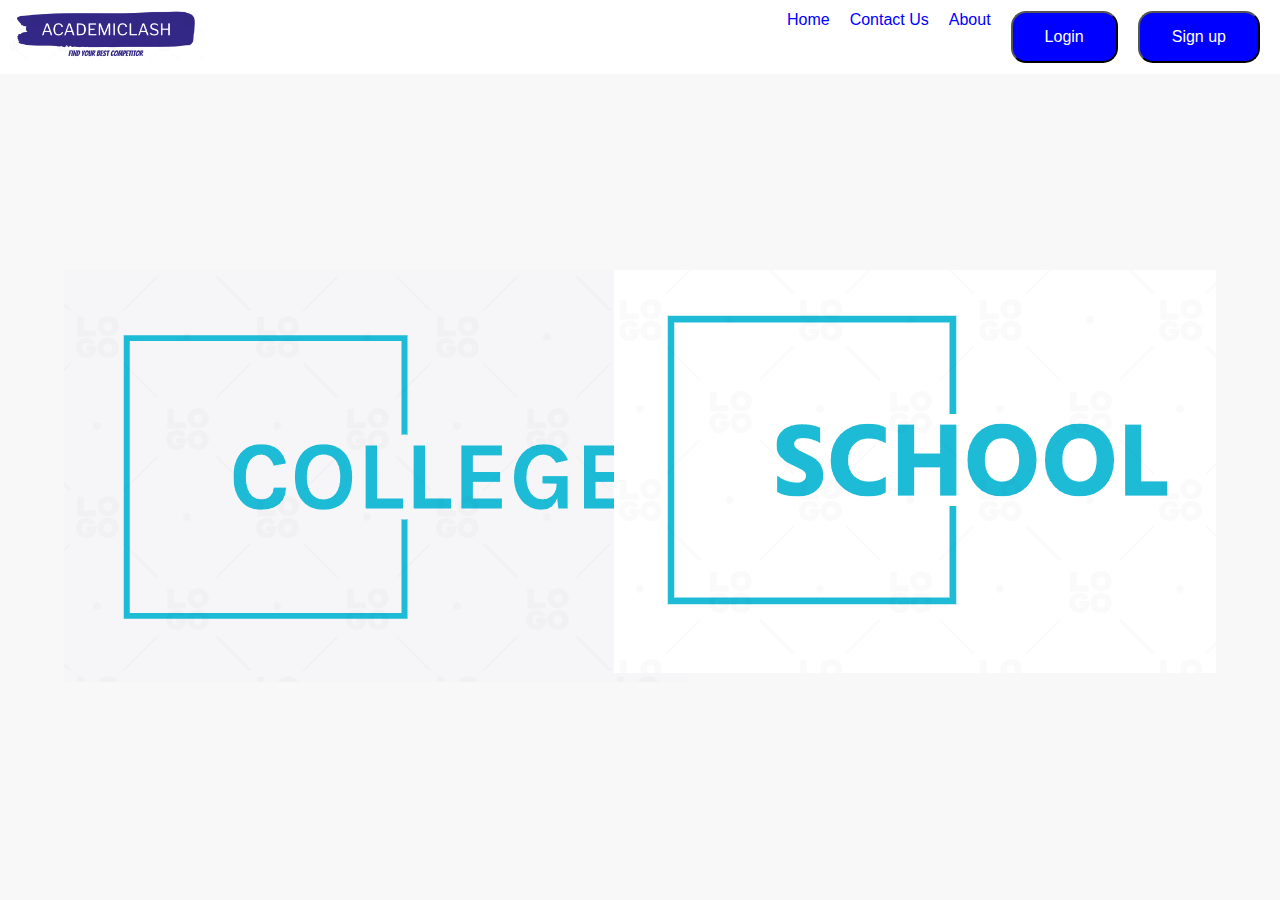
<file: battle.html>
<!DOCTYPE html>
<html lang="en">
  <head>
    <meta charset="UTF-8" />
    <meta name="viewport" content="width=device-width, initial-scale=1.0" />
    <title>Sign Up/Login Page</title>
    <link rel="stylesheet" href="stylelogin.css" />
    <link rel="icon" type="image/png" sizes="16x16" href="Capture.PNG">
   
  </head>
  <body>
    <main> 
        <nav>
            <a href="index.html">
              <img src="heronew.PNG" alt="Logo">
            </a>
            <ul>
              <li><a class="atext" href="index.html">Home</a></li>
              <li><a class="atext" href="contact.html">Contact Us</a></li>
              <li><a class="atext" href="about.html">About</a></li>
              <li ><button class="button" type="button" onclick ="window.location.href='login.html'">Login</button></li>
              <li ><button class="button" type="button" onclick ="window.location.href='sign.html'">Sign up</button></li>
            </ul>
        </nav>
        <img src="college.PNG" class="college" alt="college">
        <img src="school.PNG" class="school" alt="school">
          <div >

          </div>

</main> 


  </body>
</html>
</file>
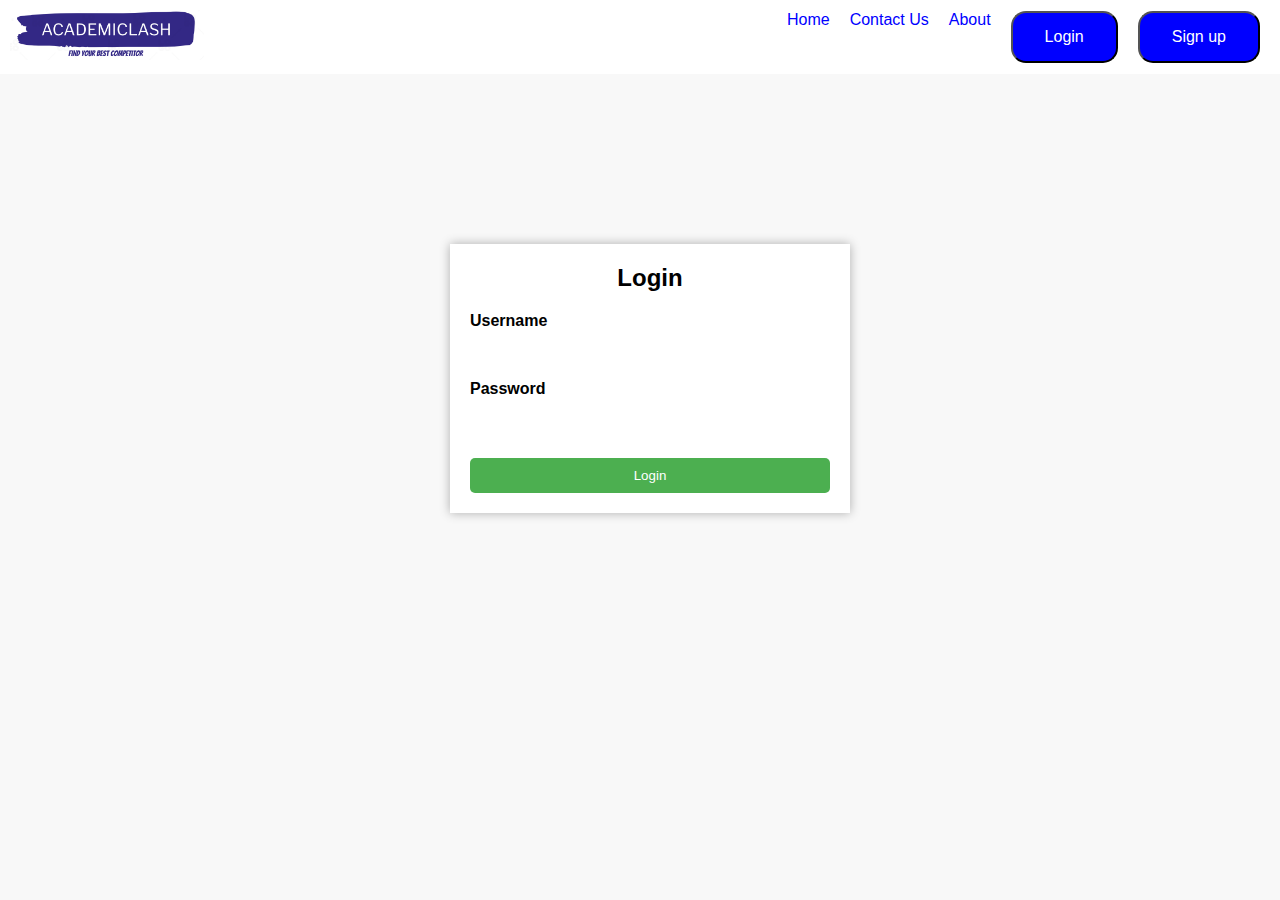
<file: login.html>
<!DOCTYPE html>
<html lang="en">
  <head>
    <meta charset="UTF-8" />
    <meta name="viewport" content="width=device-width, initial-scale=1.0" />
    <title>Sign Up/Login Page</title>
    <link rel="stylesheet" href="stylelogin.css" />
    <link rel="icon" type="image/png" sizes="16x16" href="Capture.PNG">
   
  </head>
  <body>
    <main> 
        <nav>
            <a href="index.html">
              <img src="heronew.PNG" alt="Logo">
            </a>
            <ul>
              <li><a href="index.html">Home</a></li>
              <li><a href="contact.html">Contact Us</a></li>
              <li><a href="about.html">About</a></li>
              <li ><button class="button" type="button"onclick ="window.location.href='login.html'">Login</button></li>
              <li ><button type="button" class="button"onclick ="window.location.href='sign.html'">Sign up</button></li>
            </ul>
          </nav>
          



      <div class="form-container" style="margin: 170px 450px; ">
        <h2>Login</h2>
        <form>
          <label for="username">Username</label>
          <input type="text" id="username" required />

          <label for="password">Password</label>
          <input type="password" id="password" required />

          <button type="submit">Login</button>
        </form>
      </div>
    </div>
</main> 
  </body>
</html>
</file>
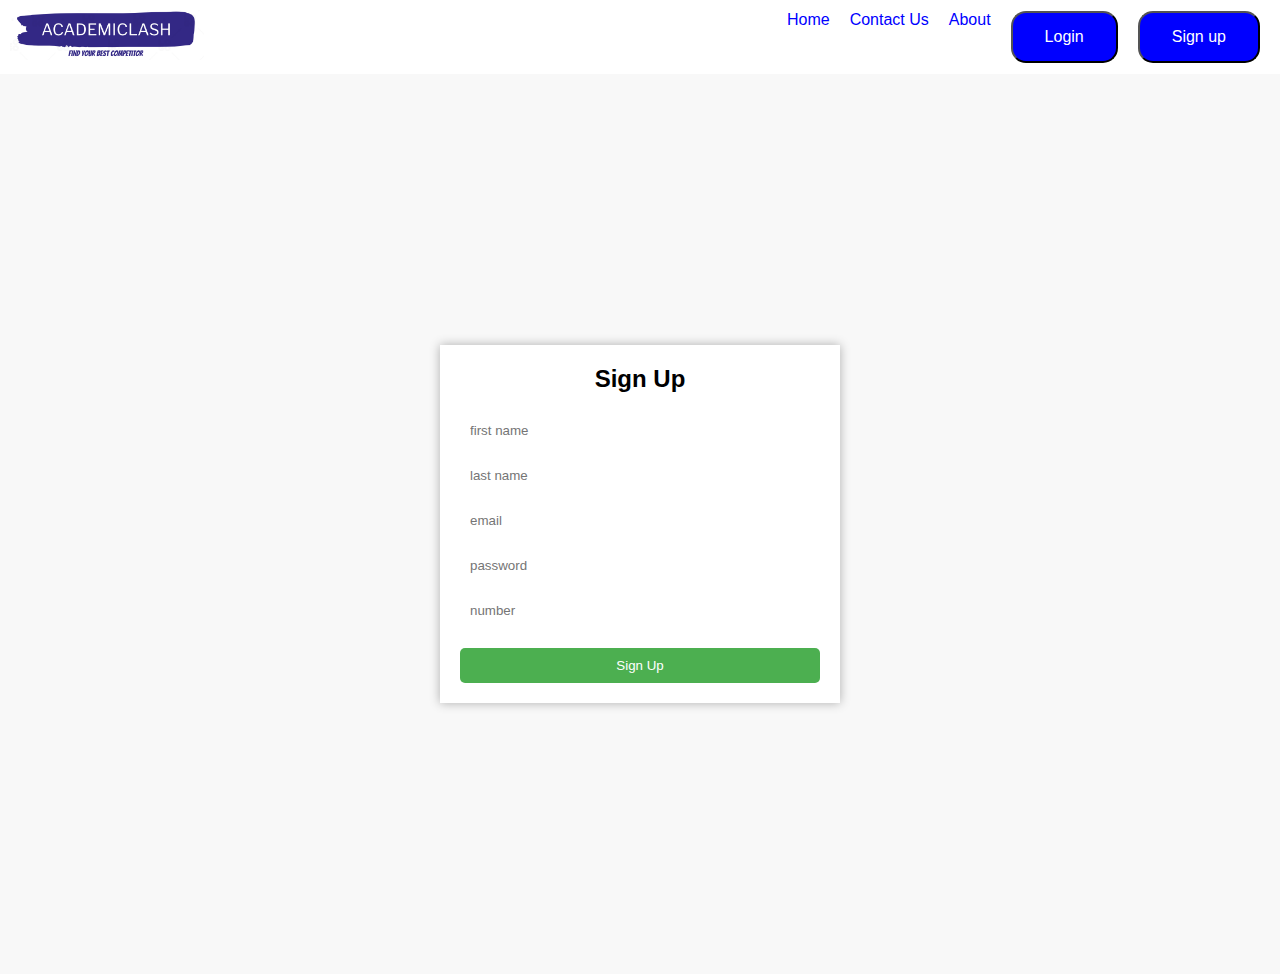
<file: sign.html>
<!DOCTYPE html>
<html lang="en">
  <head>
    <meta charset="UTF-8" />
    <meta name="viewport" content="width=device-width, initial-scale=1.0" />
    <title>Sign Up/Login Page</title>
    <link rel="stylesheet" href="stylelogin.css" />
    <link rel="icon" type="image/png" sizes="16x16" href="Capture.PNG">
   
  </head>
  <body>
    <main> 
        <nav>
            <a href="index.html">
              <img src="heronew.PNG" alt="Logo">
            </a>
            <ul>
              <li><a href="index.html">Home</a></li>
              <li><a href="contact.html">Contact Us</a></li>
              <li><a href="about.html">About</a></li>
              <li  ><button class="button" type="button" onclick ="window.location.href='login.html'">Login</button></li>
              <li ><button type="button" class="button"onclick ="window.location.href='sign.html'">Sign up</button></li>
            </ul>
          </nav>
          

    
    <div class="container">
      <div class="form-container">
        <h2>Sign Up</h2>
        <form action="connect.php" method="post" >
            <input type="text" id="firstname" required placeholder="first name" name="firstName"/>
            <input type="text" id="lastname" required placeholder="last name" name="lastName"/>
        

         
          <input type="email" id="email" required placeholder="email" name="email"/>
           
         
         
         
          <input type="password" id="password" required placeholder="password" name="password"/>
          <input type="number" id="number" required placeholder="number" name="number"/>
          <button type="submit">Sign Up</button>
        </form>
      </div>


</main> 
  </body>
</html>
</file>
<file: stylelogin.css>
* {
    margin: 0;
    padding: 0;
    box-sizing: border-box;
  }
  
  body {
    background-color: #f8f8f8;
    font-family: Arial, Helvetica, sans-serif;
 
    width: 100%;

  }
  
  .container {
    display: flex;
    justify-content: center;
    align-items: center;
    height: 100vh;
  }
  
  .form-container {
    background-color: #fff;
    box-shadow: 0 0 10px rgba(0, 0, 0, 0.3);
    padding: 20px;
    margin: 0 10px;
    width: 400px;
  }
  
  h2 {
    text-align: center;
    margin-bottom: 20px;
  }
  
  form {
    display: flex;
    flex-direction: column;
  }
  
  label {
    font-weight: bold;
    margin-bottom: 5px;
  }
  
  input {
    margin-bottom: 10px;
    padding: 10px;
    border-radius: 5px;
    border: none;
  }
  
  button[type="submit"] {
    background-color: #4caf50;
    color: #fff;
    border: none;
    padding: 10px;
    border-radius: 5px;
    margin-top: 10px;
    cursor: pointer;
    transition: all 0.3s ease-in-out;
    
  }
  
  button[type="submit"]:hover {
    background-color: #3e8e41;
  }
  
  .logo{
    width: 210px;
    height: 70px;
    margin-top : 20px;
    margin-left: 20px;
  }
  
  
  nav {
    display: flex;
    justify-content: space-between;
    align-items: center;
    background-color: white;
    padding: 10px;
  }
  
  nav a {
    color: blue;
    text-decoration: none;
  }
  
  nav ul {
    display: flex;
    list-style: none;
    margin: 0;
    padding: 0;
  }
  
  nav li {
    margin: 0 10px;
  }
  
  nav img {
    height: 50px;
    width: auto;
  }
  .button {
    background-color:blue; /* Green */
    border: 4px 4px;
    color: white;
    padding: 15px 32px;
    text-align: center;
    text-decoration: none;
    display: inline-block;
    font-size: 16px;
    border-radius: 15px;
  }
  nav a img {
    background-repeat: no-repeat;

  }
  main>img{
    position: absolute;
  }
  .school{
    right: 5%;
    top: 30%;
  }
  .college{
    left: 5%;
    top: 30%;
  }
</file>
